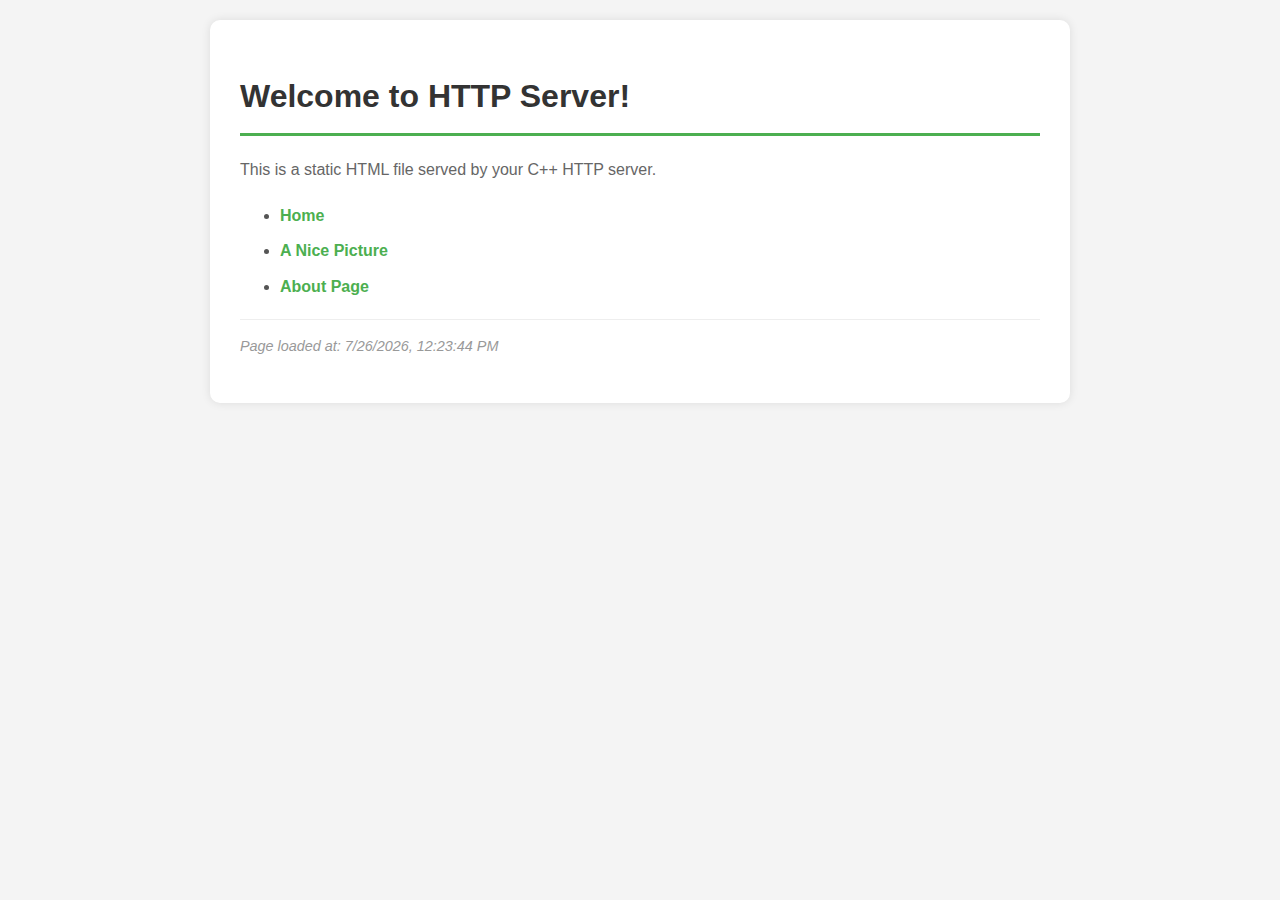
<file: www/index.html>
<!DOCTYPE html>
<html lang="en">

<head>
    <meta charset="UTF-8">
    <meta name="viewport" content="width=device-width, initial-scale=1.0">
    <title>HTTP Server - Static Files</title>
    <link rel="stylesheet" href="styles.css">
</head>

<body>
    <div class="container">
        <h1>Welcome to HTTP Server!</h1>
        <p>This is a static HTML file served by your C++ HTTP server.</p>
        <ul>
            <li><a href="/">Home</a></li>
            <li><a href="images/monkey.jpg">A Nice Picture</a></li>
            <li><a href="about.html">About Page</a></li>
        </ul>
    </div>
    <script src="script.js"></script>
</body>

</html>
</file>
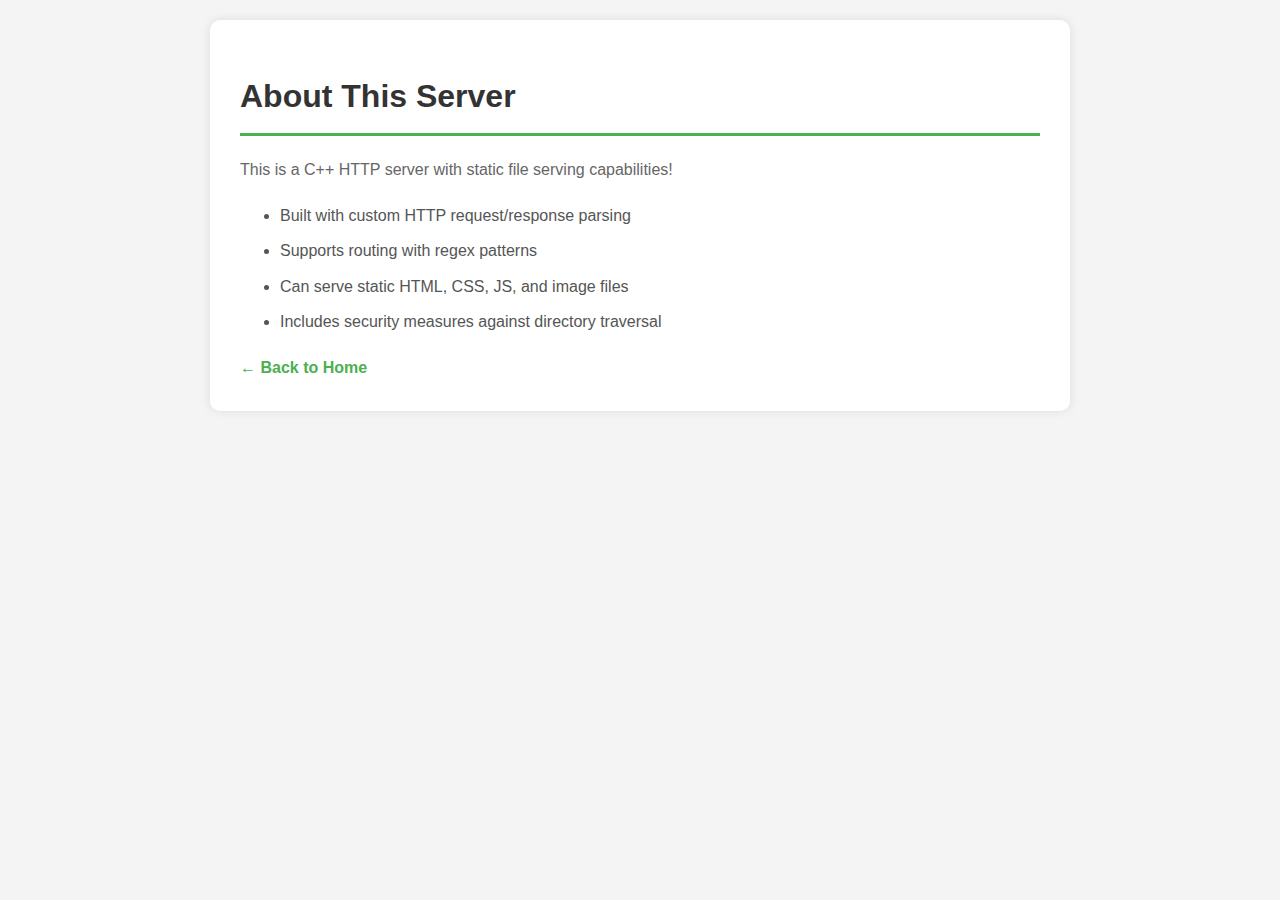
<file: www/about.html>
<!DOCTYPE html>
<html lang="en">

<head>
    <meta charset="UTF-8">
    <meta name="viewport" content="width=device-width, initial-scale=1.0">
    <title>About - HTTP Server</title>
    <link rel="stylesheet" href="styles.css">
</head>

<body>
    <div class="container">
        <h1>About This Server</h1>
        <p>This is a C++ HTTP server with static file serving capabilities!</p>
        <ul>
            <li>Built with custom HTTP request/response parsing</li>
            <li>Supports routing with regex patterns</li>
            <li>Can serve static HTML, CSS, JS, and image files</li>
            <li>Includes security measures against directory traversal</li>
        </ul>
        <a href="index.html">← Back to Home</a>
    </div>
</body>

</html>
</file>
<file: www/styles.css>
/* Simple CSS for the HTTP Server demo */

body {
    font-family: Arial, sans-serif;
    line-height: 1.6;
    margin: 0;
    padding: 20px;
    background-color: #f4f4f4;
}

.container {
    max-width: 800px;
    margin: 0 auto;
    background-color: white;
    padding: 30px;
    border-radius: 10px;
    box-shadow: 0 0 10px rgba(0, 0, 0, 0.1);
}

h1 {
    color: #333;
    border-bottom: 3px solid #4CAF50;
    padding-bottom: 10px;
}

p {
    color: #666;
    margin-bottom: 15px;
}

ul {
    margin: 20px 0;
}

li {
    margin-bottom: 10px;
    color: #555;
}

a {
    color: #4CAF50;
    text-decoration: none;
    font-weight: bold;
}

a:hover {
    color: #45a049;
    text-decoration: underline;
}

.highlight {
    background-color: #ffffcc;
    padding: 2px 4px;
    border-radius: 3px;
}
</file>
